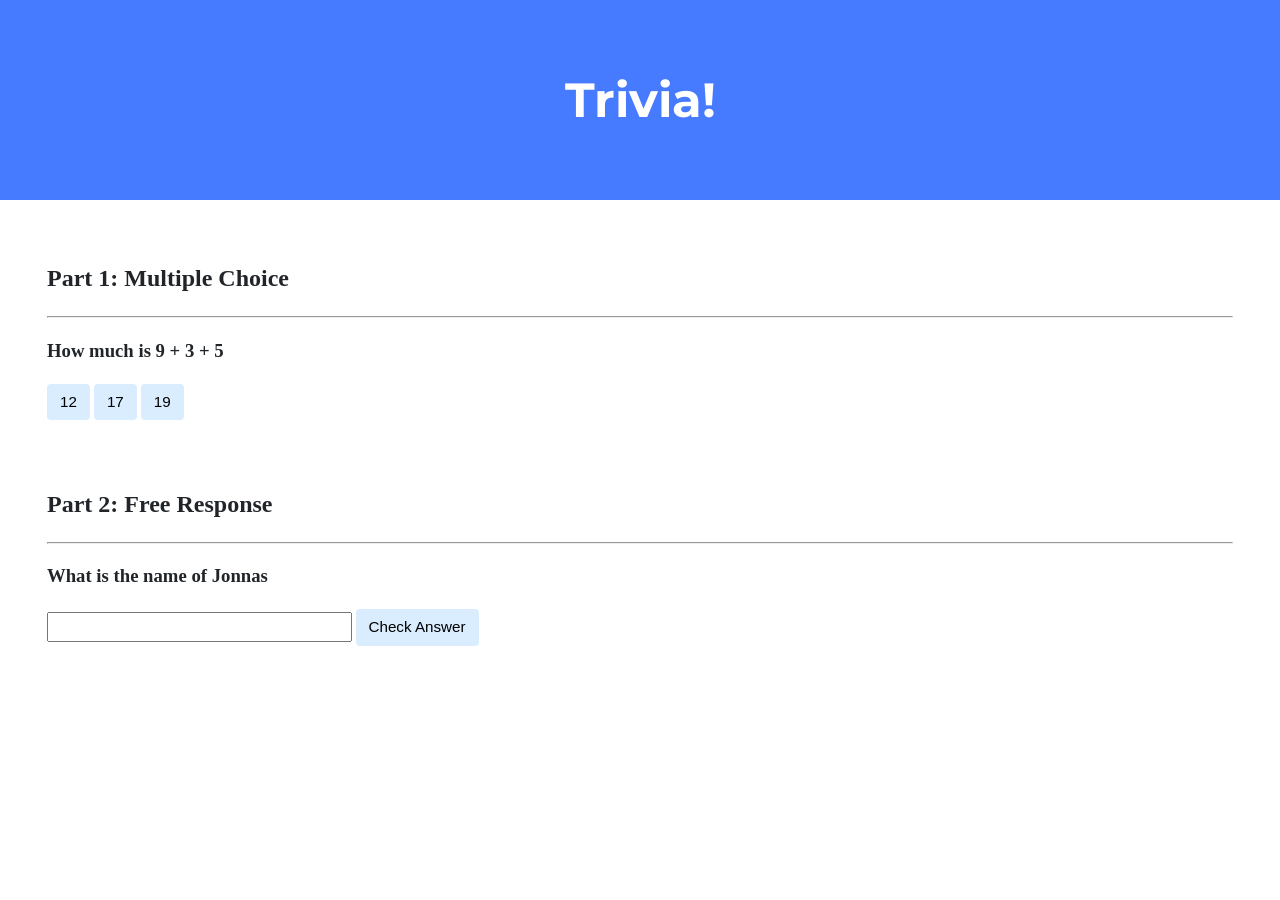
<file: trivia/index.html>
<!DOCTYPE html>

<html lang="en">
    <head>
        <link href="https://fonts.googleapis.com/css2?family=Montserrat:wght@500&display=swap" rel="stylesheet">
        <link href="styles.css" rel="stylesheet">
        <title>Trivia!</title>
        <script>

            document.addEventListener("DOMContentLoaded", function() {
                console.log("1");

                let corrects = document.querySelectorAll(".correct");

                for (let i = 0; i < corrects.length; i++) {
                    corrects[i].addEventListener("click", function() {
                        reset_buttons();
                        corrects[i].style.backgroundColor = "Green";

                        let f = document.querySelector("#Q1_feedback");
                        f.innerHTML = "Correct!";
                    });
                }

                let incorrects = document.querySelectorAll(".incorrect");
                for (let i = 0; i < incorrects.length; i++) {
                    incorrects[i].addEventListener("click", function() {
                        reset_buttons();
                        incorrects[i].style.backgroundColor = "Red";

                        let f = document.querySelector("#Q1_feedback");
                        f.innerHTML = "Incorrect!";
                    });
                }


                document.querySelector("#check").addEventListener("click", function() {
                    input = document.querySelector("#Q2");

                    if (input.value == "Jonnas" || input.value == "jonnas") {
                        input.style.backgroundColor = "Green";
                        document.querySelector("#Q2_feedback").innerHTML = "Correct!";
                    }
                    else {
                        input.style.backgroundColor = "Red";
                        document.querySelector("#Q2_feedback").innerHTML = "Incorrect!";
                    }
                });


                function reset_buttons() {
                    let buttons = document.querySelectorAll("button");

                    for (let i = 0; i < buttons.length; i++) {
                        buttons[i].style.backgroundColor = "";
                    }
                }
            })

        </script>
    </head>
    <body>
        <div class="header">
            <h1>Trivia!</h1>
        </div>

        <div class="container">
            <div class="section">
                <h2>Part 1: Multiple Choice </h2>
                <hr>
                <h3>How much is 9 + 3 + 5</h3>
                <button class="incorrect">12</button>
                <button class="correct"  >17</button>
                <button class="incorrect">19</button>
                <h4 id="Q1_feedback"></h4>
            </div>

            <div class="section">
                <h2>Part 2: Free Response</h2>
                <hr>
                <h3>What is the name of Jonnas</h3>
                <input autocomplete="off" id="Q2" type="text">
                <button id="check">Check Answer</button>
                <h4     id="Q2_feedback"></h4>
            </div>
        </div>
    </body>
</html>
</file>
<file: trivia/styles.css>
body {
    background-color: #fff;
    color: #212529;
    font-size: 1rem;
    font-weight: 400;
    line-height: 1.5;
    margin: 0;
    text-align: left;
}

.container {
    margin-left: auto;
    margin-right: auto;
    padding-left: 15px;
    padding-right: 15px;
}

.header {
    background-color: #477bff;
    color: #fff;
    margin-bottom: 2rem;
    padding: 2rem 1rem;
    text-align: center;
}

.section {
    padding: 0.5rem 2rem 1rem 2rem;
}

.section:hover {
    background-color: #f5f5f5;
    transition: color 2s ease-in-out, background-color 0.20s ease-in-out;
}

h1 {
    font-family: 'Montserrat', sans-serif;
    font-size: 48px;
}

button, input[type="submit"] {
    background-color: #d9edff;
    border: 1px solid transparent;
    border-radius: 0.25rem;
    font-size: 0.95rem;
    font-weight: 400;
    line-height: 1.5;
    padding: 0.375rem 0.75rem;
    text-align: center;
    transition: color 0.15s ease-in-out, background-color 0.15s ease-in-out, border-color 0.15s ease-in-out, box-shadow 0.15s ease-in-out;
    vertical-align: middle;
}


input[type="text"] {
    line-height: 1.8;
    width: 25%;
}

input[type="text"]:hover {
    background-color: #f5f5f5;
    transition: color 2s ease-in-out, background-color 0.15s ease-in-out;
}
</file>
